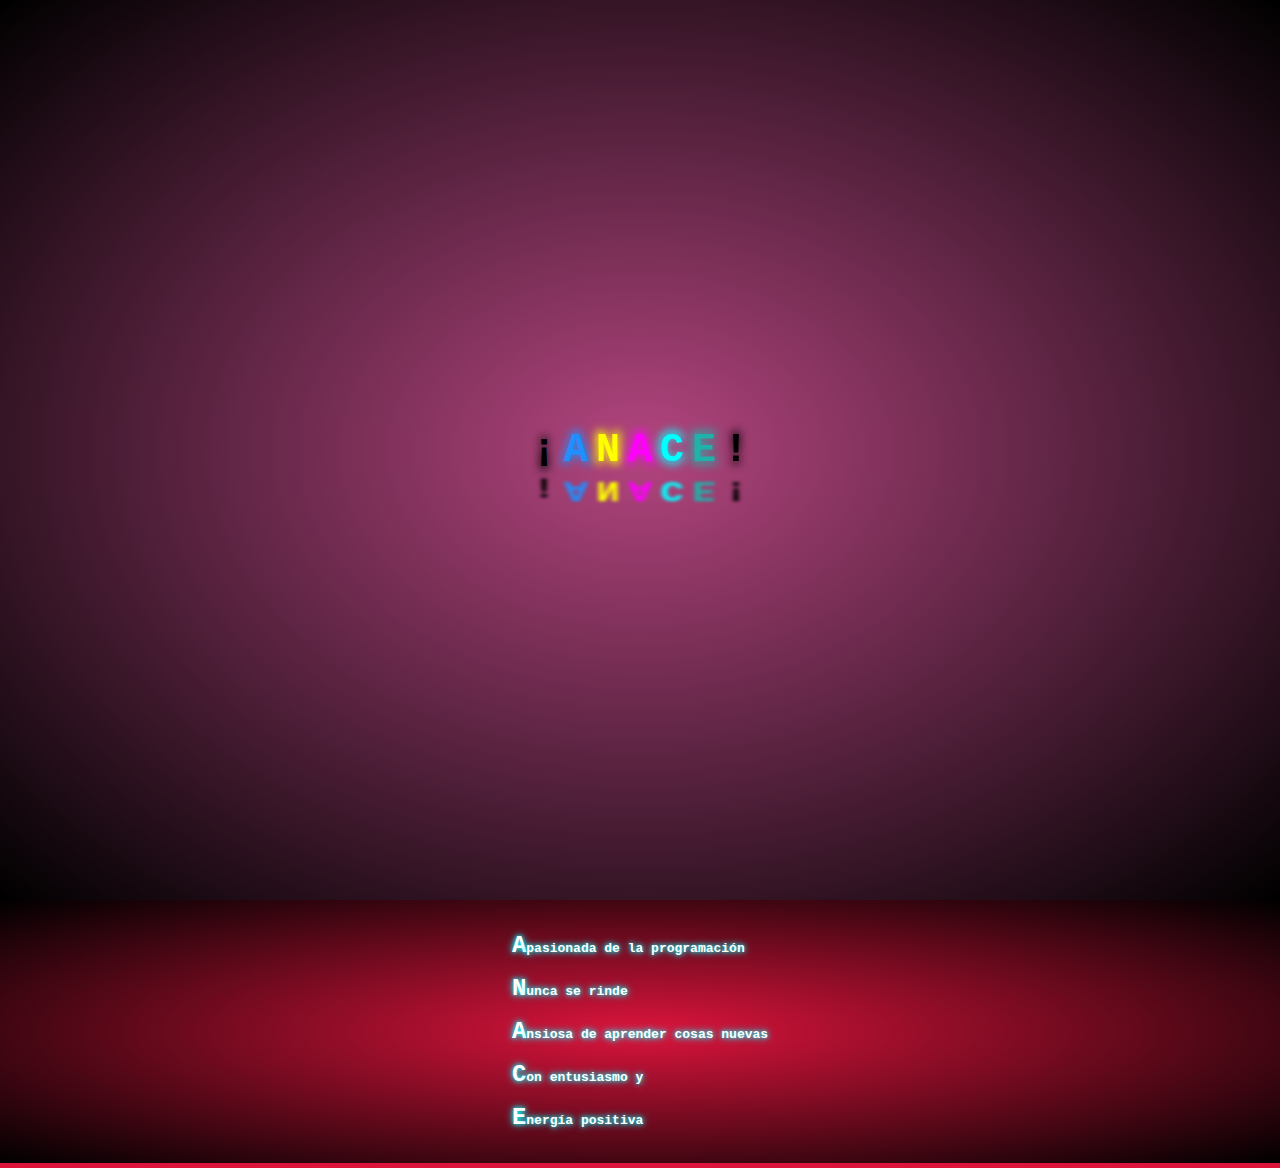
<file: Teams/g23/semanas/semana3/index.html>
<!DOCTYPE html>
<html lang="es">

<head>
    <meta charset="UTF-8">
    <meta name="viewport" content="width=device-width, initial-scale=1.0" />
    <title>AnaCe Fernandez</title>
    <link rel="stylesheet" href="./css/index.css">
</head>

<body class="body">
    <main>
        <section class="hero">
            <div class="container">
                <h1 class="hero__title">
                    <a href="#acrostic" class="hero__name">
                        <span class="hero__letter" style="--letter : '¡'">¡</span>
                        <span class="hero__letter" style="--letter : 'A'">A</span>
                        <span class="hero__letter" style="--letter : 'N'">N</span>
                        <span class="hero__letter" style="--letter : 'A'">A</span>
                        <span class="hero__letter" style="--letter : 'C'">C</span>
                        <span class="hero__letter" style="--letter : 'E'">E</span>
                        <span class="hero__letter" style="--letter : '!'">!</span>

                    </a>
                </h1>
            </div>
        </section>
        <!-- block:acrostic -->
        <section class="acrostic" id="acrostic">
            <div class="container">
                <!-- Element:stanza -->
                <ul class="acrostic__stanza">
                    <!-- element: verse -->
                    <li class="acrostic__verse">Apasionada de la programación</li>
                    <li class="acrostic__verse">Nunca se rinde</li>
                    <li class="acrostic__verse">Ansiosa de aprender cosas nuevas</li>
                    <li class="acrostic__verse">Con entusiasmo y</li>
                    <li class="acrostic__verse">Energía positiva</li>
                </ul>
            </div>
        </section>
    </main>
</body>

</html>
</file>
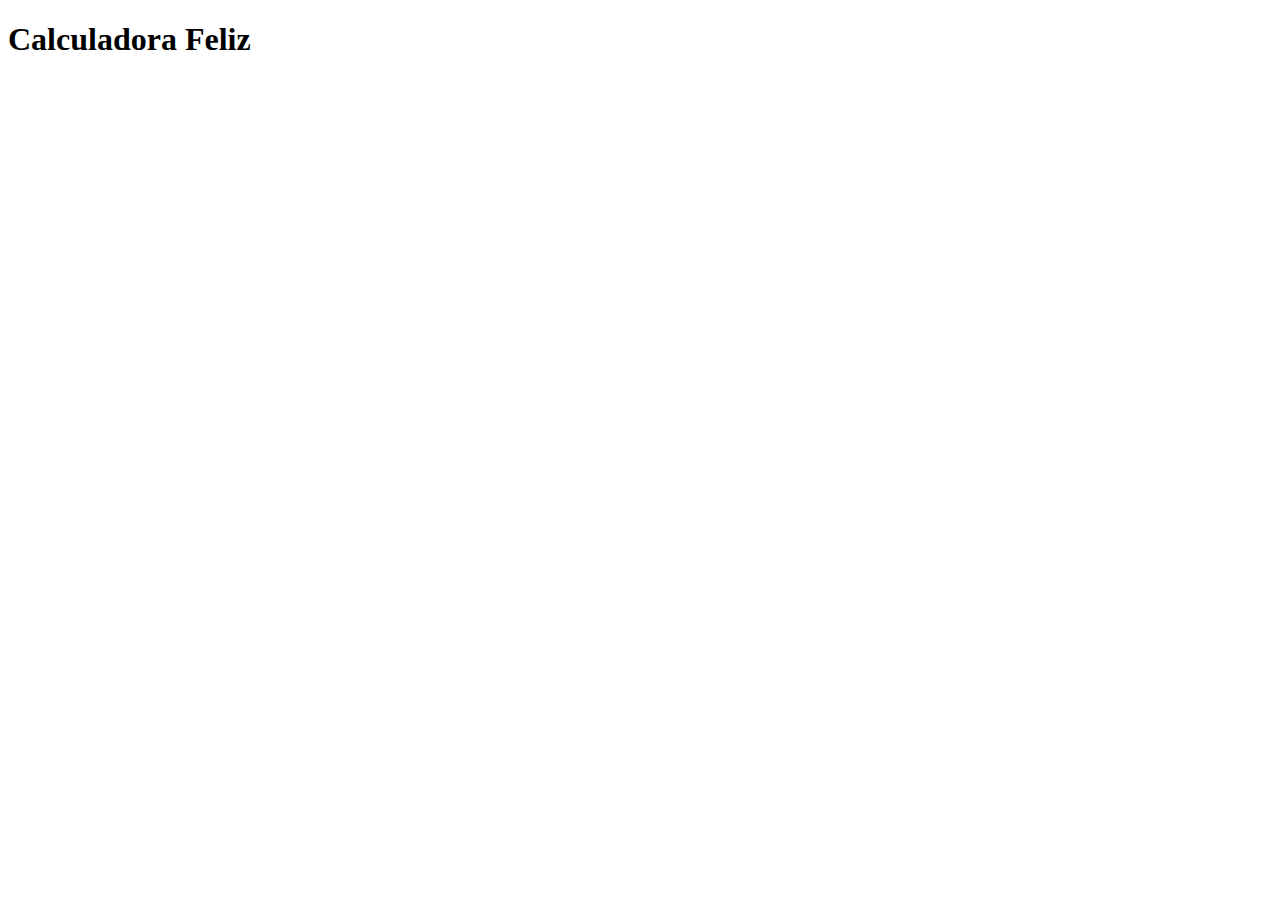
<file: Teams/g23/semanas/semana4/happy-calculator/index.html>
<!DOCTYPE html>
<html lang="es">

<head>
    <meta charset="UTF-8" />
    <meta name="viewport" content="width=device-width, initial-scale=1.0" />
    <title>Calculadora Feliz</title>
</head>

<body>
    <h1>Calculadora Feliz</h1>
    <script>
        const operations = {
            "+": (a, b) => a + b,
            "-": (a, b) => a - b,
            "*": (a, b) => a * b,
            "/": (a, b) => a / b
        };

        const number1 = +prompt('Ingrese número 1');
        const operator = prompt('¿Qué operación desea realiz? suma (+), resta (-), multipliación (*), división (/)');
        const number2 = +prompt('Ingrese número 2');


        if (isNaN(number1) || operator in operations == '' | isNaN(number2)) {
            alert('valores no permitidos');
        } else {
            alert(`Resultado: ${operations[operator](number1, number2)}`)
        }
    </script>
</body>

</html>
</file>
<file: Teams/g23/semanas/semana3/css/index.css>
@import url('./modules/animations/animations.css');
@import url('./modules/variables/variables.css');
@import url('./modules/components/hero.css');
@import url('./modules/components/acrostic.css');
@import url('./modules/layouts/container.css');
@import url('./modules/layouts/body.css')
</file>
